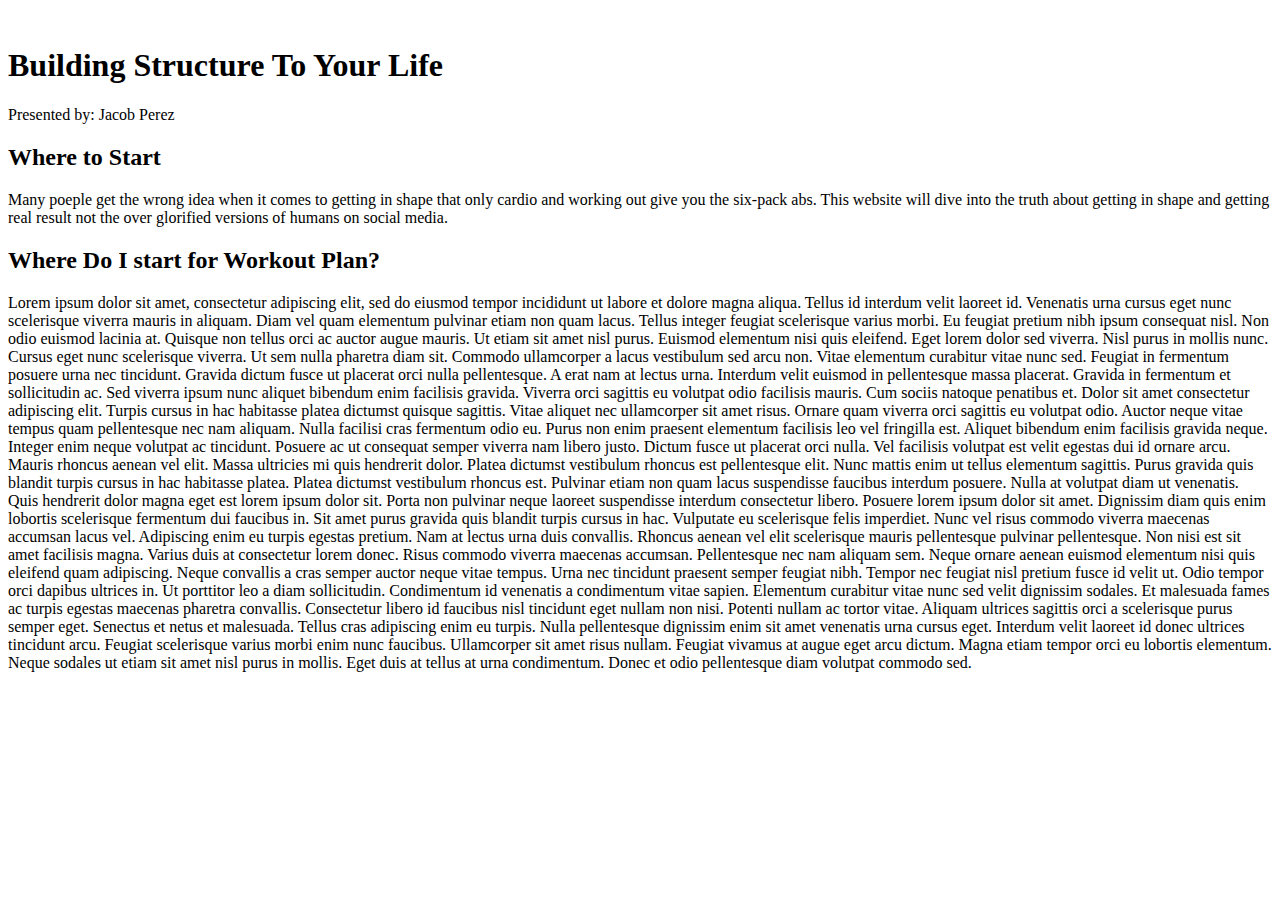
<file: src/main/resources/templates/index.html>
<!DOCTYPE html>
<html lang="en" xmlns:th="https://thymeleaf.org">
<head>
    <meta charset="UTF-8">
    <title>JJP ENTERPRISE</title>
    <link rel="stylesheet" th:href="@{/style.css}">
</head>
<body>
<div th:insert="fragments/headfoot :: header"></div>

<img class="hero-image-home" th:src="@{/img/pexels-leon-ardho-1552103.jpg}">
    <div class="hero-text">
        <h1>Building Structure To Your Life</h1>
        <p>Presented by: Jacob Perez</p>
    </div>
<div class="main-context">
    <h2>Where to Start</h2>
    <p>Many poeple get the wrong idea when it comes to getting in shape that only cardio and working out give you the six-pack abs.
        This website will dive into the truth about getting in shape and getting real result not the over glorified versions of humans on social media.</p>
    <h2>Where Do I start for Workout Plan?</h2>
    <p>Lorem ipsum dolor sit amet, consectetur adipiscing elit, sed do eiusmod tempor incididunt ut labore et dolore magna aliqua. Tellus id interdum velit laoreet id. Venenatis urna cursus eget nunc scelerisque viverra mauris in aliquam. Diam vel quam elementum pulvinar etiam non quam lacus. Tellus integer feugiat scelerisque varius morbi. Eu feugiat pretium nibh ipsum consequat nisl. Non odio euismod lacinia at. Quisque non tellus orci ac auctor augue mauris. Ut etiam sit amet nisl purus. Euismod elementum nisi quis eleifend. Eget lorem dolor sed viverra. Nisl purus in mollis nunc. Cursus eget nunc scelerisque viverra. Ut sem nulla pharetra diam sit. Commodo ullamcorper a lacus vestibulum sed arcu non. Vitae elementum curabitur vitae nunc sed. Feugiat in fermentum posuere urna nec tincidunt. Gravida dictum fusce ut placerat orci nulla pellentesque.
        A erat nam at lectus urna. Interdum velit euismod in pellentesque massa placerat. Gravida in fermentum et sollicitudin ac. Sed viverra ipsum nunc aliquet bibendum enim facilisis gravida. Viverra orci sagittis eu volutpat odio facilisis mauris. Cum sociis natoque penatibus et. Dolor sit amet consectetur adipiscing elit. Turpis cursus in hac habitasse platea dictumst quisque sagittis. Vitae aliquet nec ullamcorper sit amet risus. Ornare quam viverra orci sagittis eu volutpat odio. Auctor neque vitae tempus quam pellentesque nec nam aliquam. Nulla facilisi cras fermentum odio eu. Purus non enim praesent elementum facilisis leo vel fringilla est. Aliquet bibendum enim facilisis gravida neque. Integer enim neque volutpat ac tincidunt.
        Posuere ac ut consequat semper viverra nam libero justo. Dictum fusce ut placerat orci nulla.
        Vel facilisis volutpat est velit egestas dui id ornare arcu.
        Mauris rhoncus aenean vel elit. Massa ultricies mi quis hendrerit dolor. Platea dictumst vestibulum rhoncus est pellentesque elit.
        Nunc mattis enim ut tellus elementum sagittis. Purus gravida quis blandit turpis cursus in hac habitasse platea. Platea dictumst vestibulum rhoncus est. Pulvinar etiam non quam lacus suspendisse faucibus interdum posuere. Nulla at volutpat diam ut venenatis. Quis hendrerit dolor magna eget est lorem ipsum dolor sit. Porta non pulvinar neque laoreet suspendisse interdum consectetur libero. Posuere lorem ipsum dolor sit amet.
        Dignissim diam quis enim lobortis scelerisque fermentum dui faucibus in. Sit amet purus gravida quis blandit turpis cursus in hac.
        Vulputate eu scelerisque felis imperdiet. Nunc vel risus commodo viverra maecenas accumsan lacus vel. Adipiscing enim eu turpis egestas pretium. Nam at lectus urna duis convallis. Rhoncus aenean vel elit scelerisque mauris pellentesque pulvinar pellentesque. Non nisi est sit amet facilisis magna. Varius duis at consectetur lorem donec. Risus commodo viverra maecenas accumsan. Pellentesque nec nam aliquam sem. Neque ornare aenean euismod elementum nisi quis eleifend quam adipiscing. Neque convallis a cras semper auctor neque vitae tempus. Urna nec tincidunt praesent semper feugiat nibh.
        Tempor nec feugiat nisl pretium fusce id velit ut. Odio tempor orci dapibus ultrices in. Ut porttitor leo a diam sollicitudin.
        Condimentum id venenatis a condimentum vitae sapien. Elementum curabitur vitae nunc sed velit dignissim sodales.
        Et malesuada fames ac turpis egestas maecenas pharetra convallis. Consectetur libero id faucibus nisl tincidunt eget nullam non nisi. Potenti nullam ac tortor vitae. Aliquam ultrices sagittis orci a scelerisque purus semper eget. Senectus et netus et malesuada. Tellus cras adipiscing enim eu turpis. Nulla pellentesque dignissim enim sit amet venenatis urna cursus eget. Interdum velit laoreet id donec ultrices tincidunt arcu. Feugiat scelerisque varius morbi enim nunc faucibus. Ullamcorper sit amet risus nullam. Feugiat vivamus at augue eget arcu dictum. Magna etiam tempor orci eu lobortis elementum. Neque sodales ut etiam sit amet nisl purus in mollis. Eget duis at tellus at urna condimentum. Donec et odio pellentesque diam volutpat commodo sed.
    </p>
</div>
<div th:replace="fragments/headfoot :: footer"></div>
</body>
</html>
</file>
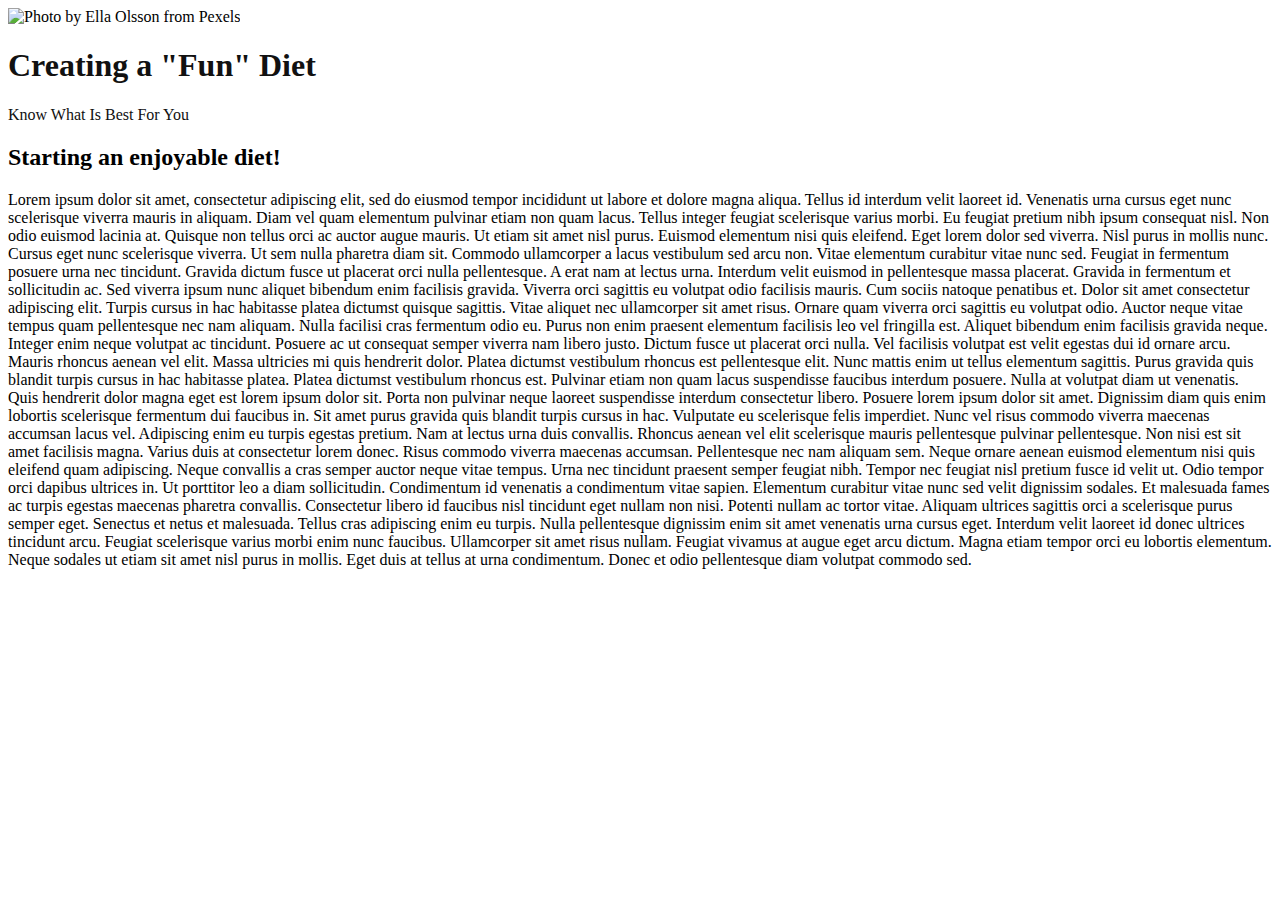
<file: src/main/resources/templates/pages/Diet.html>
<!DOCTYPE html>
<html lang="en" xmlns:th="http://thymeleaf.org">
<head>
    <meta charset="UTF-8">
    <title>Diet</title>
    <link rel="stylesheet" th:href="@{/style.css}">
</head>
<body>
<img class="hero-image-home" th:src="@{/img/pexels-ella-olsson-1640770.jpg}" title="Photo by Ella Olsson from Pexels"
     alt="Photo by Ella Olsson from Pexels">
<div th:insert="fragments/headfoot :: header"></div>
<div class="hero-text">
<h1 style="color: #111111">Creating a "Fun" Diet</h1>
<p style="color: #111111">Know What Is Best For You</p>
</div>
<div class="main-context">
    <h2>Starting an enjoyable diet! </h2>
    <p>Lorem ipsum dolor sit amet, consectetur adipiscing elit, sed do eiusmod tempor incididunt ut labore et dolore magna aliqua. Tellus id interdum velit laoreet id. Venenatis urna cursus eget nunc scelerisque viverra mauris in aliquam. Diam vel quam elementum pulvinar etiam non quam lacus. Tellus integer feugiat scelerisque varius morbi. Eu feugiat pretium nibh ipsum consequat nisl. Non odio euismod lacinia at. Quisque non tellus orci ac auctor augue mauris. Ut etiam sit amet nisl purus. Euismod elementum nisi quis eleifend. Eget lorem dolor sed viverra. Nisl purus in mollis nunc. Cursus eget nunc scelerisque viverra. Ut sem nulla pharetra diam sit. Commodo ullamcorper a lacus vestibulum sed arcu non. Vitae elementum curabitur vitae nunc sed. Feugiat in fermentum posuere urna nec tincidunt. Gravida dictum fusce ut placerat orci nulla pellentesque.
        A erat nam at lectus urna. Interdum velit euismod in pellentesque massa placerat. Gravida in fermentum et sollicitudin ac. Sed viverra ipsum nunc aliquet bibendum enim facilisis gravida. Viverra orci sagittis eu volutpat odio facilisis mauris. Cum sociis natoque penatibus et. Dolor sit amet consectetur adipiscing elit. Turpis cursus in hac habitasse platea dictumst quisque sagittis. Vitae aliquet nec ullamcorper sit amet risus. Ornare quam viverra orci sagittis eu volutpat odio. Auctor neque vitae tempus quam pellentesque nec nam aliquam. Nulla facilisi cras fermentum odio eu. Purus non enim praesent elementum facilisis leo vel fringilla est. Aliquet bibendum enim facilisis gravida neque. Integer enim neque volutpat ac tincidunt.
        Posuere ac ut consequat semper viverra nam libero justo. Dictum fusce ut placerat orci nulla.
        Vel facilisis volutpat est velit egestas dui id ornare arcu.
        Mauris rhoncus aenean vel elit. Massa ultricies mi quis hendrerit dolor. Platea dictumst vestibulum rhoncus est pellentesque elit.
        Nunc mattis enim ut tellus elementum sagittis. Purus gravida quis blandit turpis cursus in hac habitasse platea. Platea dictumst vestibulum rhoncus est. Pulvinar etiam non quam lacus suspendisse faucibus interdum posuere. Nulla at volutpat diam ut venenatis. Quis hendrerit dolor magna eget est lorem ipsum dolor sit. Porta non pulvinar neque laoreet suspendisse interdum consectetur libero. Posuere lorem ipsum dolor sit amet.
        Dignissim diam quis enim lobortis scelerisque fermentum dui faucibus in. Sit amet purus gravida quis blandit turpis cursus in hac.
        Vulputate eu scelerisque felis imperdiet. Nunc vel risus commodo viverra maecenas accumsan lacus vel. Adipiscing enim eu turpis egestas pretium. Nam at lectus urna duis convallis. Rhoncus aenean vel elit scelerisque mauris pellentesque pulvinar pellentesque. Non nisi est sit amet facilisis magna. Varius duis at consectetur lorem donec. Risus commodo viverra maecenas accumsan. Pellentesque nec nam aliquam sem. Neque ornare aenean euismod elementum nisi quis eleifend quam adipiscing. Neque convallis a cras semper auctor neque vitae tempus. Urna nec tincidunt praesent semper feugiat nibh.
        Tempor nec feugiat nisl pretium fusce id velit ut. Odio tempor orci dapibus ultrices in. Ut porttitor leo a diam sollicitudin.
        Condimentum id venenatis a condimentum vitae sapien. Elementum curabitur vitae nunc sed velit dignissim sodales.
        Et malesuada fames ac turpis egestas maecenas pharetra convallis. Consectetur libero id faucibus nisl tincidunt eget nullam non nisi. Potenti nullam ac tortor vitae. Aliquam ultrices sagittis orci a scelerisque purus semper eget. Senectus et netus et malesuada. Tellus cras adipiscing enim eu turpis. Nulla pellentesque dignissim enim sit amet venenatis urna cursus eget. Interdum velit laoreet id donec ultrices tincidunt arcu. Feugiat scelerisque varius morbi enim nunc faucibus. Ullamcorper sit amet risus nullam. Feugiat vivamus at augue eget arcu dictum. Magna etiam tempor orci eu lobortis elementum. Neque sodales ut etiam sit amet nisl purus in mollis. Eget duis at tellus at urna condimentum. Donec et odio pellentesque diam volutpat commodo sed.</p>
</div>
<div th:replace="fragments/headfoot :: footer"></div>
</body>
</html>
</file>
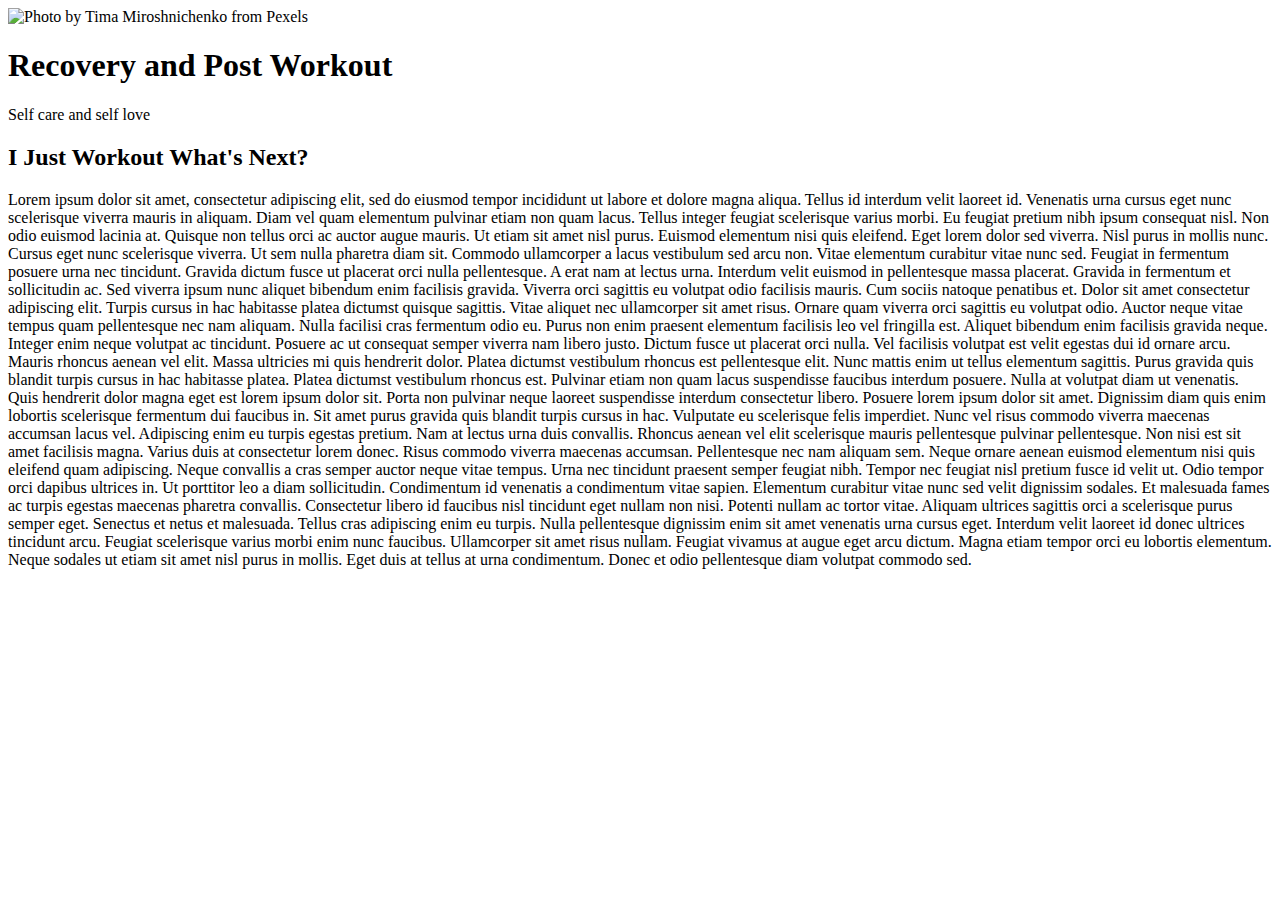
<file: src/main/resources/templates/pages/Recovery.html>
<!DOCTYPE html>
<html lang="en" xmlns:th="http://thymeleaf.org">
<head>
    <meta charset="UTF-8">
    <title>Recovery</title>
    <link rel="stylesheet" th:href="@{/style.css}">
</head>
<body>
<div th:insert="fragments/headfoot :: header"></div>
<img class="hero-image-home" th:src="@{/img/pexels-tima-miroshnichenko-6186772.jpg}"
     title="Photo by Tima Miroshnichenko from Pexels"
     alt="Photo by Tima Miroshnichenko from Pexels">
<div class="hero-text">
    <h1>Recovery and Post Workout</h1>
    <p>Self care and self love</p>
</div>
<div class="main-context">
    <h2>I Just Workout What's Next?</h2>
    <p>Lorem ipsum dolor sit amet, consectetur adipiscing elit, sed do eiusmod tempor incididunt ut labore et dolore magna aliqua. Tellus id interdum velit laoreet id. Venenatis urna cursus eget nunc scelerisque viverra mauris in aliquam. Diam vel quam elementum pulvinar etiam non quam lacus. Tellus integer feugiat scelerisque varius morbi. Eu feugiat pretium nibh ipsum consequat nisl. Non odio euismod lacinia at. Quisque non tellus orci ac auctor augue mauris. Ut etiam sit amet nisl purus. Euismod elementum nisi quis eleifend. Eget lorem dolor sed viverra. Nisl purus in mollis nunc. Cursus eget nunc scelerisque viverra. Ut sem nulla pharetra diam sit. Commodo ullamcorper a lacus vestibulum sed arcu non. Vitae elementum curabitur vitae nunc sed. Feugiat in fermentum posuere urna nec tincidunt. Gravida dictum fusce ut placerat orci nulla pellentesque.
        A erat nam at lectus urna. Interdum velit euismod in pellentesque massa placerat. Gravida in fermentum et sollicitudin ac. Sed viverra ipsum nunc aliquet bibendum enim facilisis gravida. Viverra orci sagittis eu volutpat odio facilisis mauris. Cum sociis natoque penatibus et. Dolor sit amet consectetur adipiscing elit. Turpis cursus in hac habitasse platea dictumst quisque sagittis. Vitae aliquet nec ullamcorper sit amet risus. Ornare quam viverra orci sagittis eu volutpat odio. Auctor neque vitae tempus quam pellentesque nec nam aliquam. Nulla facilisi cras fermentum odio eu. Purus non enim praesent elementum facilisis leo vel fringilla est. Aliquet bibendum enim facilisis gravida neque. Integer enim neque volutpat ac tincidunt.
        Posuere ac ut consequat semper viverra nam libero justo. Dictum fusce ut placerat orci nulla.
        Vel facilisis volutpat est velit egestas dui id ornare arcu.
        Mauris rhoncus aenean vel elit. Massa ultricies mi quis hendrerit dolor. Platea dictumst vestibulum rhoncus est pellentesque elit.
        Nunc mattis enim ut tellus elementum sagittis. Purus gravida quis blandit turpis cursus in hac habitasse platea. Platea dictumst vestibulum rhoncus est. Pulvinar etiam non quam lacus suspendisse faucibus interdum posuere. Nulla at volutpat diam ut venenatis. Quis hendrerit dolor magna eget est lorem ipsum dolor sit. Porta non pulvinar neque laoreet suspendisse interdum consectetur libero. Posuere lorem ipsum dolor sit amet.
        Dignissim diam quis enim lobortis scelerisque fermentum dui faucibus in. Sit amet purus gravida quis blandit turpis cursus in hac.
        Vulputate eu scelerisque felis imperdiet. Nunc vel risus commodo viverra maecenas accumsan lacus vel. Adipiscing enim eu turpis egestas pretium. Nam at lectus urna duis convallis. Rhoncus aenean vel elit scelerisque mauris pellentesque pulvinar pellentesque. Non nisi est sit amet facilisis magna. Varius duis at consectetur lorem donec. Risus commodo viverra maecenas accumsan. Pellentesque nec nam aliquam sem. Neque ornare aenean euismod elementum nisi quis eleifend quam adipiscing. Neque convallis a cras semper auctor neque vitae tempus. Urna nec tincidunt praesent semper feugiat nibh.
        Tempor nec feugiat nisl pretium fusce id velit ut. Odio tempor orci dapibus ultrices in. Ut porttitor leo a diam sollicitudin.
        Condimentum id venenatis a condimentum vitae sapien. Elementum curabitur vitae nunc sed velit dignissim sodales.
        Et malesuada fames ac turpis egestas maecenas pharetra convallis. Consectetur libero id faucibus nisl tincidunt eget nullam non nisi. Potenti nullam ac tortor vitae. Aliquam ultrices sagittis orci a scelerisque purus semper eget. Senectus et netus et malesuada. Tellus cras adipiscing enim eu turpis. Nulla pellentesque dignissim enim sit amet venenatis urna cursus eget. Interdum velit laoreet id donec ultrices tincidunt arcu. Feugiat scelerisque varius morbi enim nunc faucibus. Ullamcorper sit amet risus nullam. Feugiat vivamus at augue eget arcu dictum. Magna etiam tempor orci eu lobortis elementum. Neque sodales ut etiam sit amet nisl purus in mollis. Eget duis at tellus at urna condimentum. Donec et odio pellentesque diam volutpat commodo sed.
    </p>
</div>
<div th:replace="fragments/headfoot :: footer"></div>
</body>
</html>
</file>
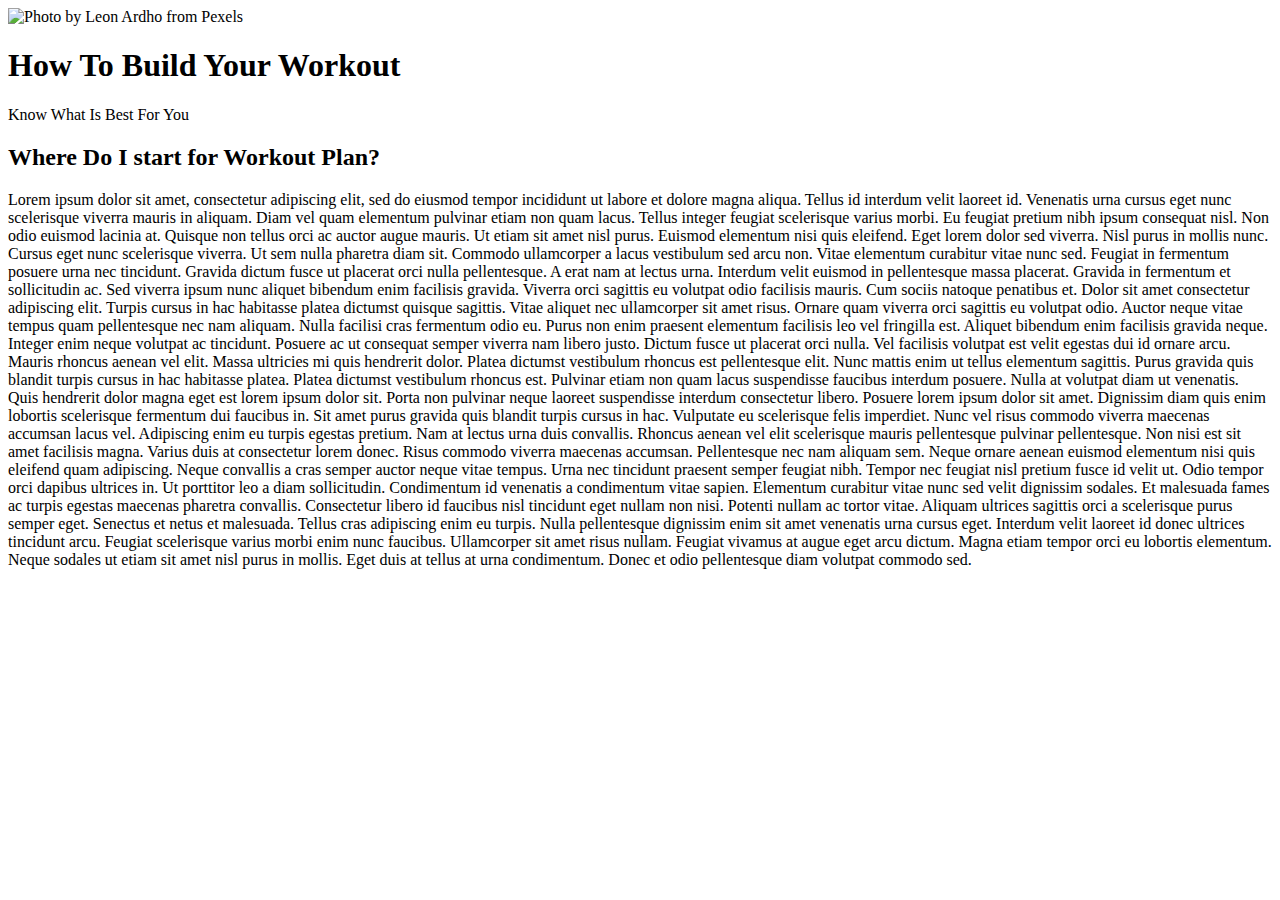
<file: src/main/resources/templates/pages/Workout.html>
<!DOCTYPE html>
<html lang="en" xmlns:th="http://thymeleaf.org">
<head>
    <meta charset="UTF-8">
    <title>Workout</title>
    <link rel="stylesheet" th:href="@{/style.css}">
</head>
<body>
<div th:insert="fragments/headfoot :: header"></div>
<img class="hero-image-home" th:src="@{/img/pexels-leon-ardho-1552242.jpg}" title="Photo by Leon Ardho from Pexels"
     alt="Photo by Leon Ardho from Pexels">
<div class="hero-text">
    <h1>How To Build Your Workout</h1>
    <p>Know What Is Best For You</p>
</div>
<div class="main-context">
    <h2>Where Do I start for Workout Plan?</h2>
    <p>Lorem ipsum dolor sit amet, consectetur adipiscing elit, sed do eiusmod tempor incididunt ut labore et dolore magna aliqua. Tellus id interdum velit laoreet id. Venenatis urna cursus eget nunc scelerisque viverra mauris in aliquam. Diam vel quam elementum pulvinar etiam non quam lacus. Tellus integer feugiat scelerisque varius morbi. Eu feugiat pretium nibh ipsum consequat nisl. Non odio euismod lacinia at. Quisque non tellus orci ac auctor augue mauris. Ut etiam sit amet nisl purus. Euismod elementum nisi quis eleifend. Eget lorem dolor sed viverra. Nisl purus in mollis nunc. Cursus eget nunc scelerisque viverra. Ut sem nulla pharetra diam sit. Commodo ullamcorper a lacus vestibulum sed arcu non. Vitae elementum curabitur vitae nunc sed. Feugiat in fermentum posuere urna nec tincidunt. Gravida dictum fusce ut placerat orci nulla pellentesque.
        A erat nam at lectus urna. Interdum velit euismod in pellentesque massa placerat. Gravida in fermentum et sollicitudin ac. Sed viverra ipsum nunc aliquet bibendum enim facilisis gravida. Viverra orci sagittis eu volutpat odio facilisis mauris. Cum sociis natoque penatibus et. Dolor sit amet consectetur adipiscing elit. Turpis cursus in hac habitasse platea dictumst quisque sagittis. Vitae aliquet nec ullamcorper sit amet risus. Ornare quam viverra orci sagittis eu volutpat odio. Auctor neque vitae tempus quam pellentesque nec nam aliquam. Nulla facilisi cras fermentum odio eu. Purus non enim praesent elementum facilisis leo vel fringilla est. Aliquet bibendum enim facilisis gravida neque. Integer enim neque volutpat ac tincidunt.
        Posuere ac ut consequat semper viverra nam libero justo. Dictum fusce ut placerat orci nulla.
        Vel facilisis volutpat est velit egestas dui id ornare arcu.
        Mauris rhoncus aenean vel elit. Massa ultricies mi quis hendrerit dolor. Platea dictumst vestibulum rhoncus est pellentesque elit.
        Nunc mattis enim ut tellus elementum sagittis. Purus gravida quis blandit turpis cursus in hac habitasse platea. Platea dictumst vestibulum rhoncus est. Pulvinar etiam non quam lacus suspendisse faucibus interdum posuere. Nulla at volutpat diam ut venenatis. Quis hendrerit dolor magna eget est lorem ipsum dolor sit. Porta non pulvinar neque laoreet suspendisse interdum consectetur libero. Posuere lorem ipsum dolor sit amet.
        Dignissim diam quis enim lobortis scelerisque fermentum dui faucibus in. Sit amet purus gravida quis blandit turpis cursus in hac.
        Vulputate eu scelerisque felis imperdiet. Nunc vel risus commodo viverra maecenas accumsan lacus vel. Adipiscing enim eu turpis egestas pretium. Nam at lectus urna duis convallis. Rhoncus aenean vel elit scelerisque mauris pellentesque pulvinar pellentesque. Non nisi est sit amet facilisis magna. Varius duis at consectetur lorem donec. Risus commodo viverra maecenas accumsan. Pellentesque nec nam aliquam sem. Neque ornare aenean euismod elementum nisi quis eleifend quam adipiscing. Neque convallis a cras semper auctor neque vitae tempus. Urna nec tincidunt praesent semper feugiat nibh.
        Tempor nec feugiat nisl pretium fusce id velit ut. Odio tempor orci dapibus ultrices in. Ut porttitor leo a diam sollicitudin.
        Condimentum id venenatis a condimentum vitae sapien. Elementum curabitur vitae nunc sed velit dignissim sodales.
        Et malesuada fames ac turpis egestas maecenas pharetra convallis. Consectetur libero id faucibus nisl tincidunt eget nullam non nisi. Potenti nullam ac tortor vitae. Aliquam ultrices sagittis orci a scelerisque purus semper eget. Senectus et netus et malesuada. Tellus cras adipiscing enim eu turpis. Nulla pellentesque dignissim enim sit amet venenatis urna cursus eget. Interdum velit laoreet id donec ultrices tincidunt arcu. Feugiat scelerisque varius morbi enim nunc faucibus. Ullamcorper sit amet risus nullam. Feugiat vivamus at augue eget arcu dictum. Magna etiam tempor orci eu lobortis elementum. Neque sodales ut etiam sit amet nisl purus in mollis. Eget duis at tellus at urna condimentum. Donec et odio pellentesque diam volutpat commodo sed.</p>
</div>
<div th:replace="fragments/headfoot :: footer"></div>
</body>
</html>
</file>
